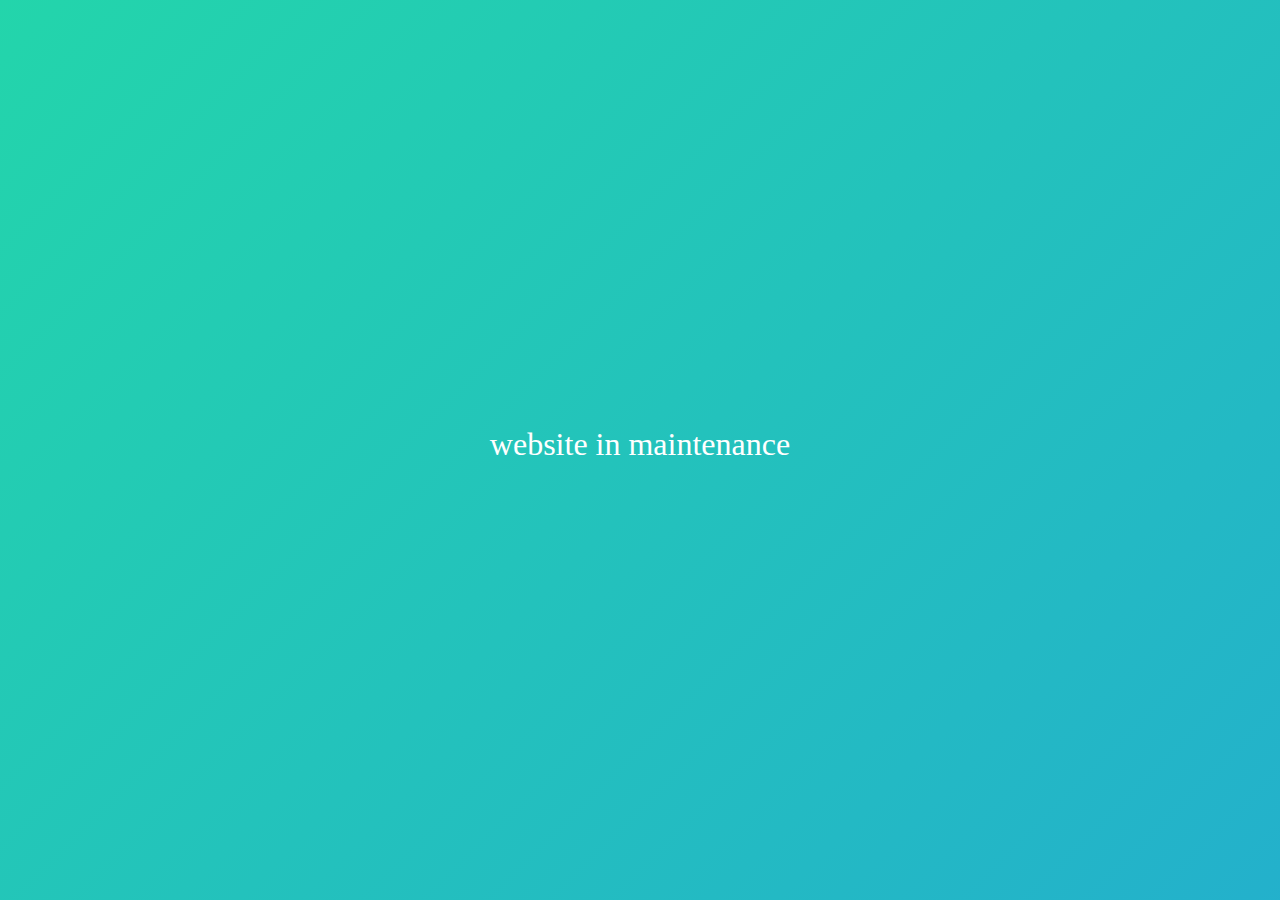
<file: index.html>
<!DOCTYPE html>
<html lang="en">

<head>
  <meta charset="UTF-8">
  <meta name="viewport" content="width=device-width, initial-scale=1.0">
  <meta http-equiv="X-UA-Compatible" content="ie=edge">
  <title>Zeto team</title>
  <style>
    body {
      width: 100wh;
      height: 90vh;
      color: #fff;
      background: linear-gradient(-45deg, #EE7752, #E73C7E, #23A6D5, #23D5AB);
      background-size: 400% 400%;
      -webkit-animation: Gradient 1.5s ease infinite;
      -moz-animation: Gradient 1.5s ease infinite;
      animation: Gradient 1.5s ease infinite;
    }

    @-webkit-keyframes Gradient {
      0% {
        background-position: 0% 50%
      }

      50% {
        background-position: 100% 50%
      }

      100% {
        background-position: 0% 50%
      }
    }

    @-moz-keyframes Gradient {
      0% {
        background-position: 0% 50%
      }

      50% {
        background-position: 100% 50%
      }

      100% {
        background-position: 0% 50%
      }
    }

    @keyframes Gradient {
      0% {
        background-position: 0% 50%
      }

      50% {
        background-position: 100% 50%
      }

      100% {
        background-position: 0% 50%
      }
    }

    h1,
    h6 {
      font-family: 'Open Sans';
      font-weight: 300;
      text-align: center;
      position: absolute;
      top: 45%;
      right: 0;
      left: 0;
    }
  </style>
</head>

<body>
  <h1>website in maintenance</h1>
  <!-- <nav>
    <img id="brandLogo" src="logo.png" alt="Zeto team logo">
    <div id="navigationMenu" class="collapsable">
      <a href="index.html" class="menu-item">Home</a>
      <a href="blog/index.html" class="menu-item">Blog</a>
      <a href="contact.html" class="menu-item">contact</a>
    </div>
  </nav> -->

  <!-- Global site tag (gtag.js) - Google Analytics -->
  <script async src="https://www.googletagmanager.com/gtag/js?id=UA-59457196-2"></script>
  <script>
    window.dataLayer = window.dataLayer || [];

    function gtag() {
      dataLayer.push(arguments);
    }
    gtag('js', new Date());

    gtag('config', 'UA-59457196-2');
  </script>

</body>

</html>
</file>
